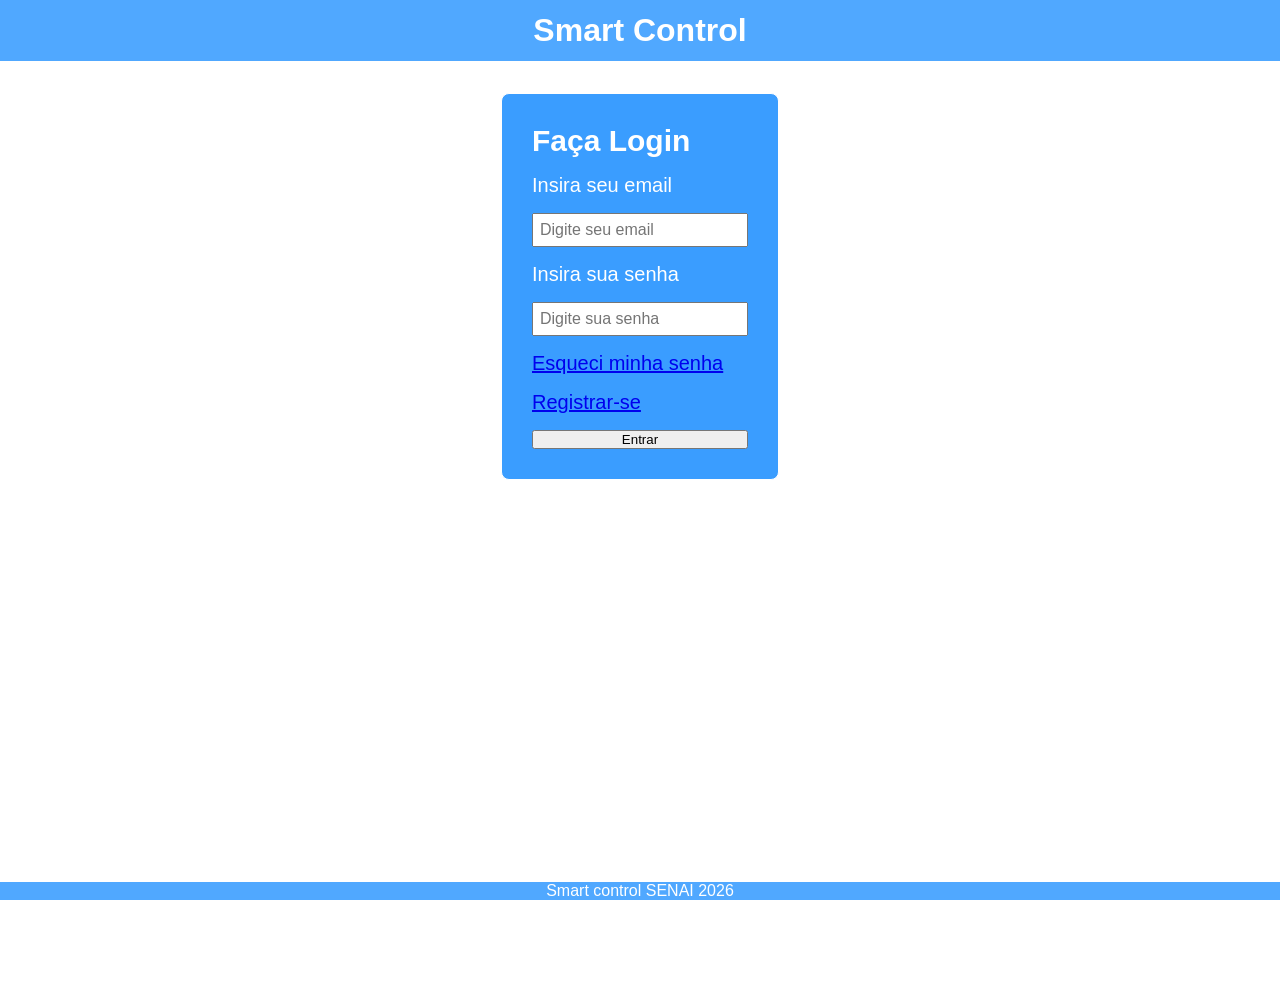
<file: index.html>
<!DOCTYPE html>


<html lang ="pt-br">
    <head>
        <meta charset="UTF-8">
        <meta http-equiv="X-UA-Compatible" content="IE-edge">
        <meta name="viewport" content="width=device-width, intial-scale=1.0">
        <title>Smart control Login></title>
        <link rel="stylesheet" href="assets/css/index.css">
    </head>

    <header>
        <h1 class="nome">Smart Control</h1>
    </header>
    <body>
       <main class = "container">
        <div class="card">
            <form action="dashboard.html" method="get" id="form-login">
            <h2>Faça Login</h2>
            <label for="email">Insira seu email</label>
            <input type="email" name="email" id="email" placeholder="Digite seu email" required>
            <label for="senha">Insira sua senha</label>
            <input type="password" name="senha" id="senha" placeholder="Digite sua senha" required>
               
            <a href="recuperacao.html">Esqueci minha senha</a>
            <a href="cadastro.html">Registrar-se</a>


            <button type="submit">Entrar</button>
            </form>
        </div>
       </main>
</body>
<footer>
    <div class="rodapé">
        <p>Smart control SENAI 2026</p>
    </div>
</footer>
</html>
</file>
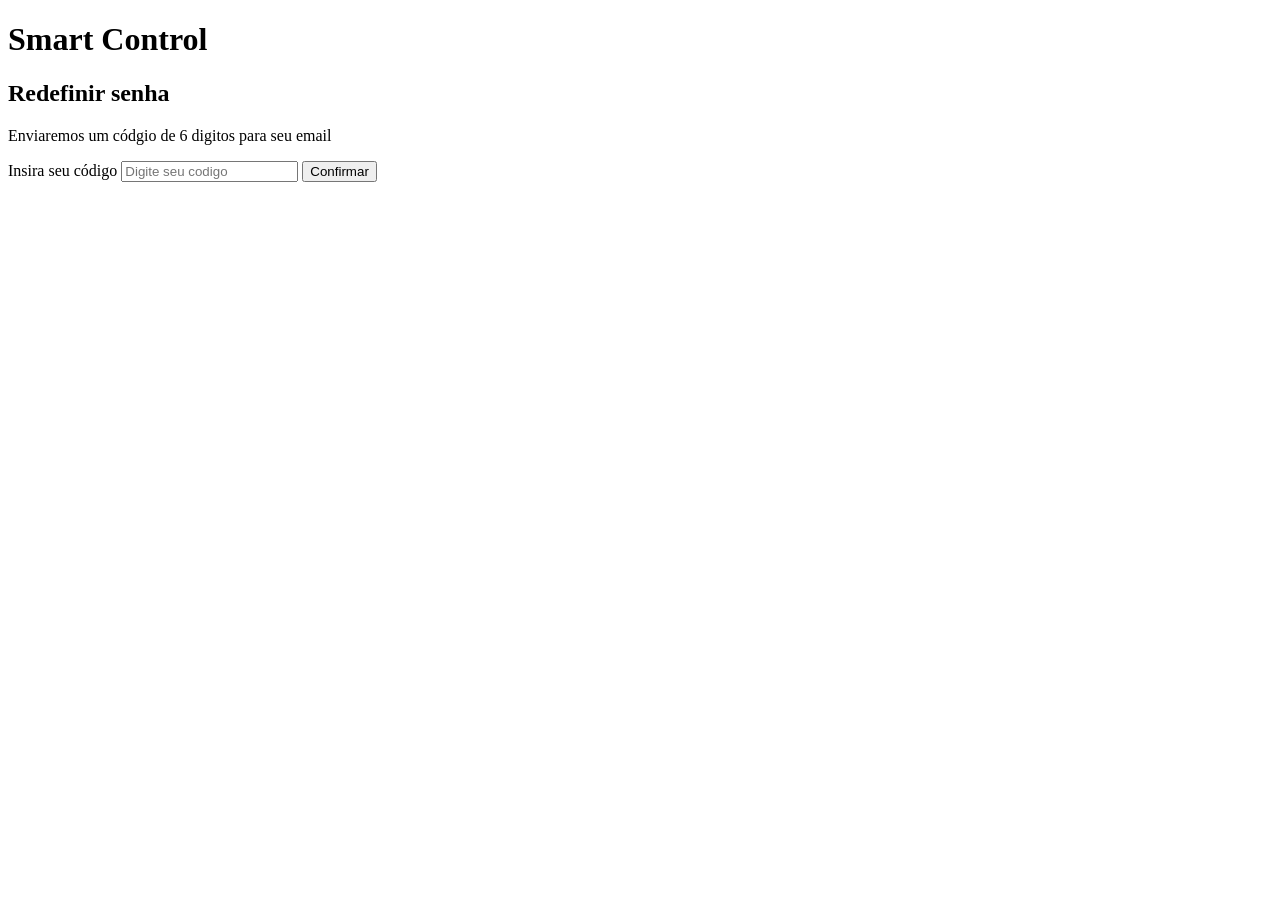
<file: codigo.html>
<!DOCTYPE html>
<html lang="pt-br">
<head>
    <meta charset="UTF-8">
    <meta name="viewport" content="width=device-width, initial-scale=1.0">
    <title>Document</title>
</head>
<body>
    <header>
        <h1>Smart Control</h1>
    </header>

    <main>
        <form action="redefinir.html" method="get">
        <h2>Redefinir senha</h2>
        <p>Enviaremos um códgio de 6 digitos para seu email</p>

        <label for="codigo">Insira seu código</label>
        <input type="text" name="codigo" id="codigo" minlength="6" maxlength="6" placeholder="Digite seu codigo" required>
        <button type="submit">Confirmar</button>
        </form>
    </main>
</body>
</html>
</file>
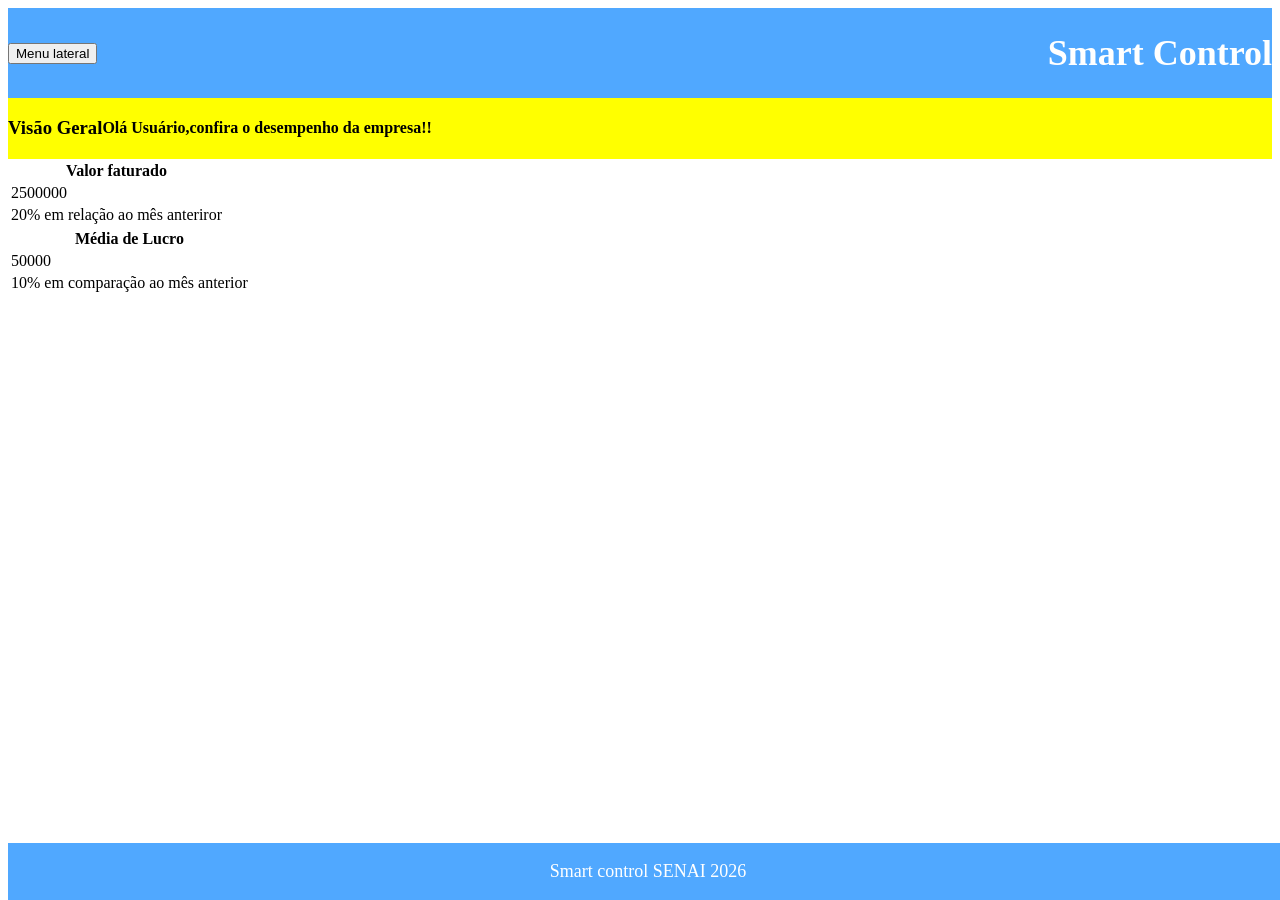
<file: dashboard.html>
<!DOCTYPE html>
<html lang ="pt-br">
    <head>
        <meta charset="UTF-8">
        <meta name="viewport" content="width=device-width, intial-scale=1.0">
        <link rel="stylesheet" href="assets/css/dashboard.css">
        <title>Smart control Login></title>
    </head>
<body>
    <header>
        <button class="menu">Menu lateral</button>
        <h1>Smart Control</h1>
    </header>

    <main class="Menuu">
        <div class="menuzin">
        <h3 class="visão">Visão Geral</h3>
        <h4 class="mensagem"> Olá Usuário,confira o desempenho da empresa!!</h4>
    </div>

        <table>
            <div class="tabela">
            <thead>
                <tr>
                    <th>Valor faturado</th>
                </tr>
            </thead>
            <tbody>
                <tr>
                    <td>2500000</td>
                </tr>
            </tbody>
            <tfoot>
                <tr>
                    <td>20% em relação ao mês anteriror</td>
                </tr>
            </tfoot>  
        </table>
        <table>
            <thead>
                <tr>
                    <th>Média de Lucro</th>
                </tr>
            </thead>
            <tbody>
                <tr>
                    <td>50000</td>
                </tr>
            </tbody>
            <tfoot>
                <tr>
                    <td>10% em comparação ao mês anterior</td>
                </tr>
            </tfoot>
        </table>
    </main>
     </div>
        <footer>
            <div class="rodapé">
                <p>Smart control SENAI 2026</p>
            </div>
            
    </footer>
</body>
</html>
</file>
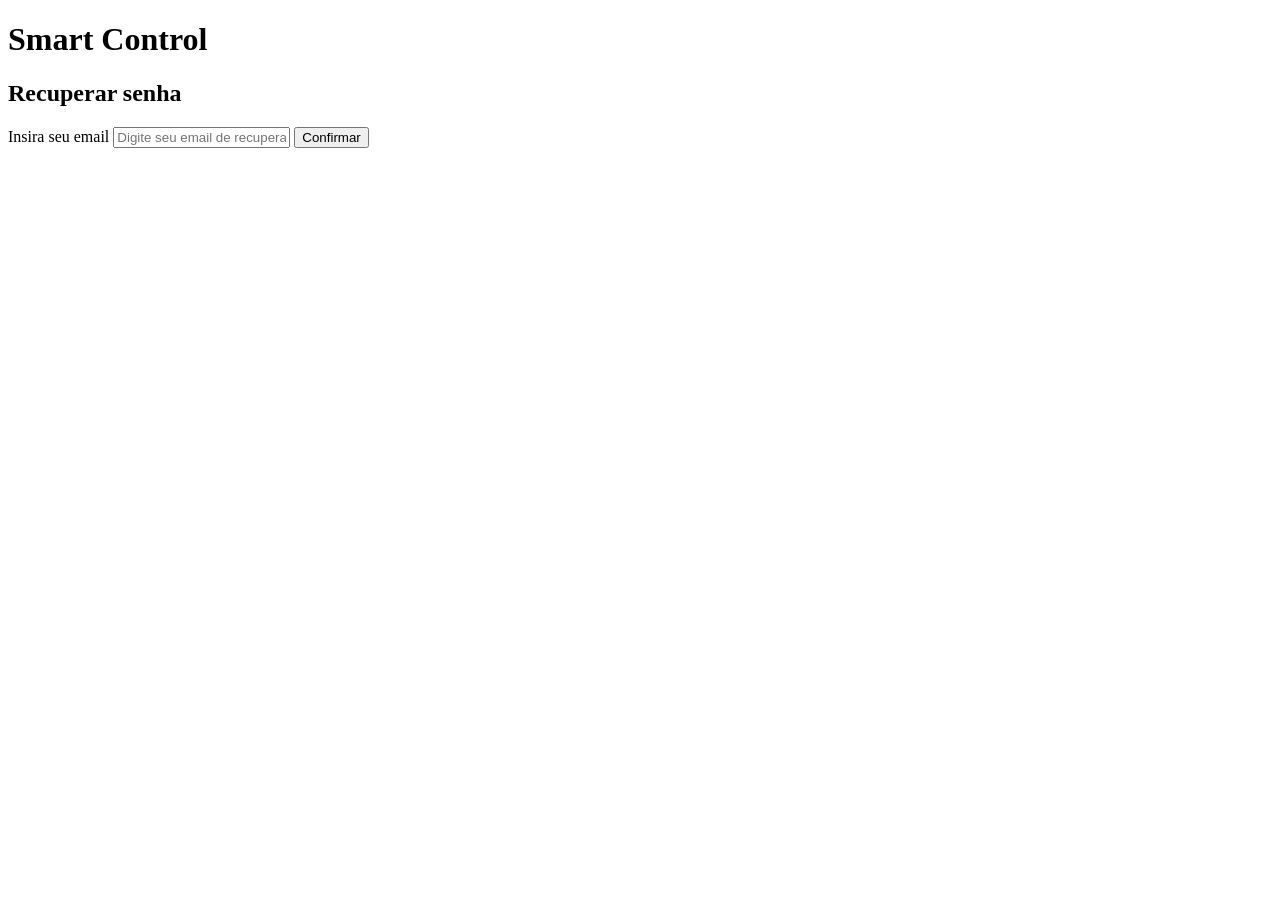
<file: recuperacao.html>
<!DOCTYPE html>
<html lang="pt-br">
<head>
    <meta charset="UTF-8">
    <meta name="viewport" content="width=device-width, initial-scale=1.0">
    <title>Smart Control</title>
</head>
<body>
    <header>
        <h1>Smart Control</h1>
    </header>
    <main>
        <form action="codigo.html" method="get">
            <h2>Recuperar senha</h2>

            <label for="email_recuperar">Insira seu email</label>
            <input type="email" name="email_recuperar" id="email_recuperar" placeholder="Digite seu email de recuperação" required>
            <button type="submit">Confirmar</button>

        </form>
    </main>
</body>
</html>
</file>
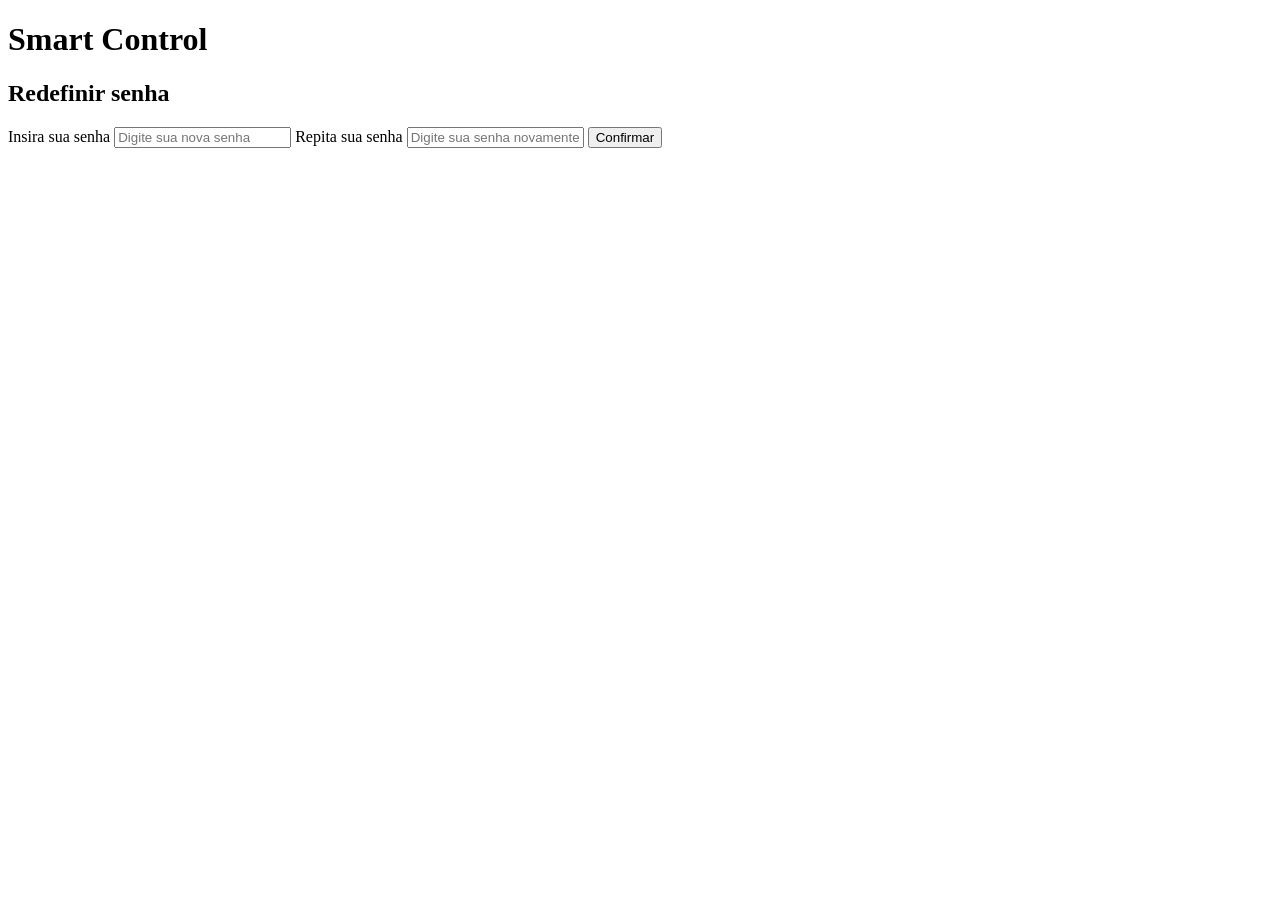
<file: redefinir.html>
<!DOCTYPE html>
<html lang="pt-br">
<head>
    <meta charset="UTF-8">
    <meta name="viewport" content="width=device-width, initial-scale=1.0">
    <title>Smart Control</title>
</head>
<body>
    <header>
        <h1>Smart Control</h1>
    </header>
    <main>
        <form action="index.html" method="get">
            <h2>Redefinir senha</h2>

            <label for="nova_senha">Insira sua senha</label>
            <input type="password" name="N-senha" id="N-senha" placeholder="Digite sua nova senha" required>

            
            <label for="repetir_senha">Repita sua senha</label>
            <input type="password" name="repetir_senha" id="repetir_senha" placeholder="Digite sua senha novamente" required>

            <button type="submit">Confirmar</button>

        </form>
    </main>
</body>
</html>
</file>
<file: assets/css/index.css>
*{
    margin: 0;
    padding: 0;
    box-sizing: border-box;
}


:root{
    --bordas: #50A8FF;
    --informacoes: #3A9dFF;
    --entrar: #55b16b;
    --caixalogin:#D9D9D9;
    --Menu:#0062C3;
    --selecionado:#003f59;
    --bordasi_escuro:#12304D;
    --fundo_escuro:#75758A;
    --menu-escuro:#001C38;
}
header{
  display: flex;
  align-items: center;
  justify-content: center;
  background-color: var(--bordas);
  padding: 12px;
}
  body{
    font-family: Arial, "Helvetica Neue", Helvetica, sans-serif;
    font-optical-sizing: auto;
    font-weight: 200;
    min-height: 110vh;
    display: flex;
    flex-direction: column;
    color: white;
 }
 .container{
  background: rgb(255, 255, 255);
  margin: 0 auto;
  padding: 32px;
  max-width: 1200px;
  align-content: center;
 }
 .card{
  font-family: Arial, Helvetica, sans-serif;
  background-color: var(--informacoes);
  display:flex;
  color: white;
  flex-direction: column;
  gap: 16px;
  border: 1px solid;
  padding: 30px;
  border-radius: 8px;
  font-size: 16px;
}
#form-login{
  display: flex;
  flex-direction: column;
  gap: 16px;
  font-size: 20px;
}
.card input[type=email] {
  padding: 6px;
  font-size: medium;
}
.card input[type=password]{
  padding: 6px;
  font-size: medium;
}


footer{
  background-color: var(--bordas);
  position: fixed;
  color: white;
 display: flex;
 align-items: center;
 justify-content: center;
 width: 100%;
 bottom: 0;
}
</file>
<file: assets/css/dashboard.css>
:root{
    --bordas: #50A8FF;
    --informacoes: #3A9dFF;
    --entrar: #55b16b;
    --caixalogin:#D9D9D9;
    --Menu:#0062C3;
    --selecionado:#003f59;
    --bordasi_escuro:#12304D;
    --fundo_escuro:#75758A;
    --menu-escuro:#001C38;
}

header{
    display: flex;
    align-items: center;
    justify-content: space-between;
    background-color: var(--bordas);
    color: white;
    font-size: large;
    min-height: 20px;
    width: 100%;
  }

  body{
  background: white;
  }


.menuzin{
    background-color: yellow;
    display: flex;

}


footer{
    background-color: var(--bordas);
    position: fixed;
    color: white;
   display: flex;
   align-items: center;
   justify-content: center;
   width: 100%;
   bottom: 0;
   font-size:large;
  }

  .tabela{
      background: var(--Menu);
      color: whitesmoke;
  }
</file>
